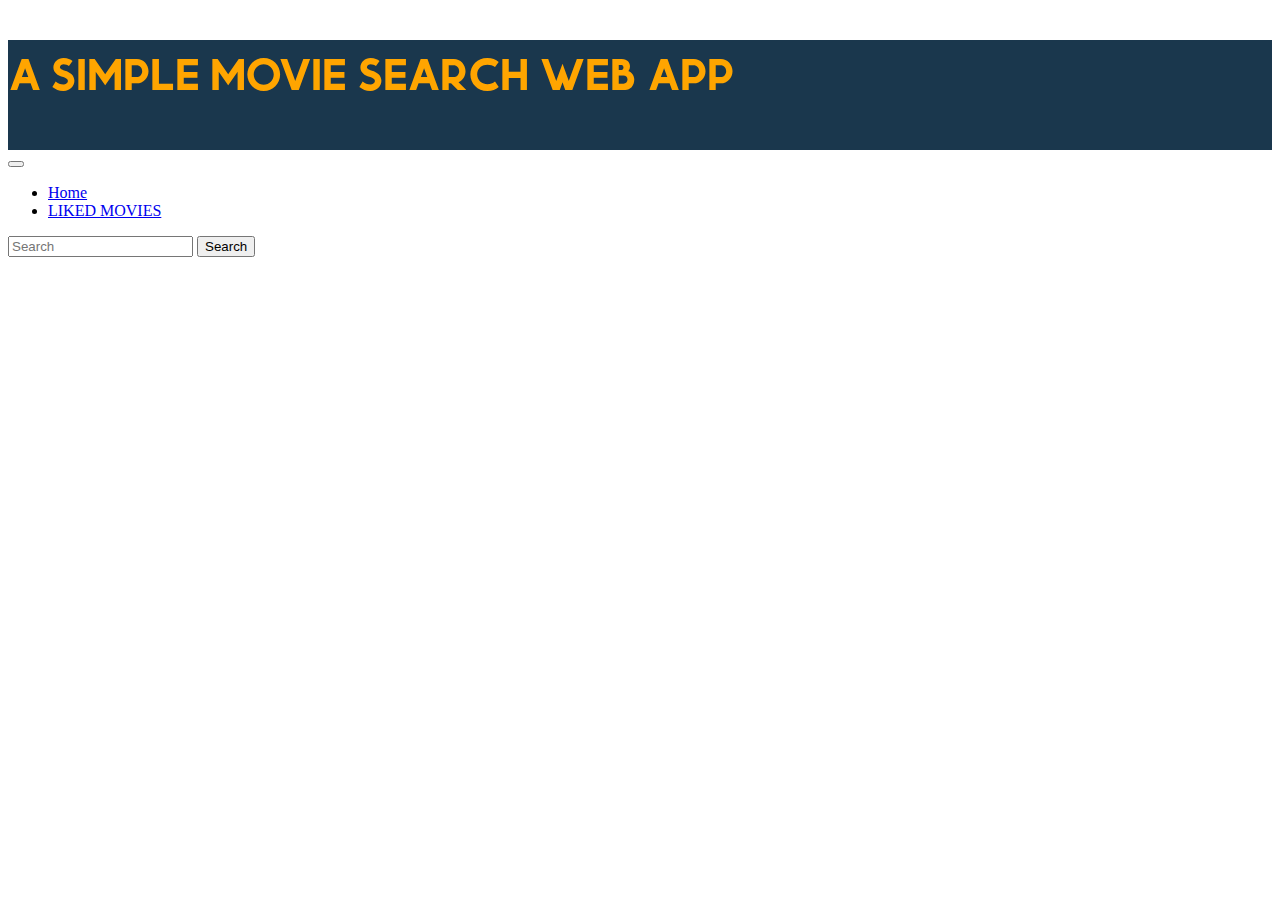
<file: index.html>
<!DOCTYPE html>
<html lang="en">

<head>
  <meta charset="UTF-8" />
  <meta name="viewport" content="width=device-width, initial-scale=1.0" />
  <meta http-equiv="X-UA-Compatible" content="ie=edge" />
  <link href="https://cdn.jsdelivr.net/npm/bootstrap@5.1.3/dist/css/bootstrap.min.css" rel="stylesheet" integrity="sha384-1BmE4kWBq78iYhFldvKuhfTAU6auU8tT94WrHftjDbrCEXSU1oBoqyl2QvZ6jIW3" crossorigin="anonymous" />
  <link rel="stylesheet" href="./master.css">

  <title>Document</title>
</head>

<body class="bg-dark">


  <!-- NAV BAR START -->
  <div class="hradHeader container-fluid text-dark " style="background-color: #1A374D;min-height:110px;margin-bottom: 0px;">
    <!-- <img src="https://picsum.photos/200/300?grayscale" alt=""> -->
    <h1 class="row justify-content-center pt-2 text-center">A SIMPLE MOVIE SEARCH WEB APP</h1>
  </div>

  <nav class="navbar  bg-dark navbar-expand-sm navbar-light bg-light sticky-top">

    <button class="navbar-toggler btn btn-success bg-success m-2" data-toggle="collapse" data-target="#collapse_target">
      <span class="navbar-toggler-icon"></span>
    </button>

    <!-- <div class="container-fluid collapse navbar-collapse" id="collapse_target"> -->

      <div class="collapse navbar-collapse" id="collapse_target">

        <ul class="navbar-nav me-auto mb-2 mb-lg-0 col-5 justify-content-between">

          <li class="nav-item btn btn-success " style="border-radius: 1rem">
            <a class="nav-link active" aria-current="page" href="#" onclick="location.reload()">Home</a>
          </li>

          <li class="nav-item btn btn-success " style="border-radius: 1rem">
            <a class="nav-link active" aria-current="page" href="./fav.html" target="_blank">LIKED MOVIES</a>
          </li>

        </ul>

        <form class="wrapper searchFieldForm d-flex">

          <input class="searchInput form-control me-2 dropdown-toggle" data-bs-toggle="dropdown" type="search" placeholder="Search" aria-label="Search">
          <button class="search_Button btn btn-outline-success" type="submit">Search</button>
          <div class="dropdown-menu aria-haspopup="true" aria-expanded="false"">

        </form>

      </div>

    </div>
  <!-- </div> -->
  </nav>
  <!-- NAV BAR COMPELETE -->

  <!-- -************************ -->

  <!-- MOVIE TILES START -->

  <div class="container-fluid bg-dark">
    <div class="display_tag row bg-dark">



    </div>
  </div>

  <!--  -->

  <!--  -->

  <!--  -->


  <!-- FOOTER -->
  <div class="footer container-fluid bg-dark">

  </div>











  <!-- JavaScript Bundle with Popper -->
  <script src="https://cdn.jsdelivr.net/npm/bootstrap@5.1.3/dist/js/bootstrap.min.js" integrity="sha384-QJHtvGhmr9XOIpI6YVutG+2QOK9T+ZnN4kzFN1RtK3zEFEIsxhlmWl5/YESvpZ13" crossorigin="anonymous"></script>
  <script src="https://cdn.jsdelivr.net/npm/bootstrap@5.1.3/dist/js/bootstrap.bundle.min.js" integrity="sha384-ka7Sk0Gln4gmtz2MlQnikT1wXgYsOg+OMhuP+IlRH9sENBO0LRn5q+8nbTov4+1p" crossorigin="anonymous"></script>



  <script src="https://cdn.jsdelivr.net/npm/bootstrap@5.1.3/dist/js/bootstrap.bundle.min.js" integrity="sha384-ka7Sk0Gln4gmtz2MlQnikT1wXgYsOg+OMhuP+IlRH9sENBO0LRn5q+8nbTov4+1p" crossorigin="anonymous"></script>

  <script src="https://cdn.jsdelivr.net/npm/@popperjs/core@2.10.2/dist/umd/popper.min.js" integrity="sha384-7+zCNj/IqJ95wo16oMtfsKbZ9ccEh31eOz1HGyDuCQ6wgnyJNSYdrPa03rtR1zdB" crossorigin="anonymous"></script>

  <script
    src="https://code.jquery.com/jquery-3.3.1.slim.min.js"
    integrity="sha384-q8i/X+965DzO0rT7abK41JStQIAqVgRVzpbzo5smXKp4YfRvH+8abtTE1Pi6jizo"
    crossorigin="anonymous"
  ></script>
  <script
    src="https://cdn.jsdelivr.net/npm/popper.js@1.14.3/dist/umd/popper.min.js"
    integrity="sha384-ZMP7rVo3mIykV+2+9J3UJ46jBk0WLaUAdn689aCwoqbBJiSnjAK/l8WvCWPIPm49"
    crossorigin="anonymous"
  ></script>
  <script
    src="https://cdn.jsdelivr.net/npm/bootstrap@4.1.3/dist/js/bootstrap.min.js"
    integrity="sha384-ChfqqxuZUCnJSK3+MXmPNIyE6ZbWh2IMqE241rYiqJxyMiZ6OW/JmZQ5stwEULTy"
    crossorigin="anonymous"
  ></script>

  <script src="js/master.js"></script>
</body>

</html>
</file>
<file: master.css>
.card-img-top .img_description{
  opacity: 0;
  position: absolute;
  height: 250px;
  width:180px;
  padding:0;
  margin: 0;
  /* background-color: white; */
  /* opacity:0.2; */
  padding-top: 30px;
  /* padding:10px; */
  padding-left: 10px;
  padding-right: 10px;


}

.card-img-top:hover .img_description{
  opacity: 1;
  background-color: grey;
  border: 2px solid black;
  box-sizing: border-box;
  width:181px


}

.dropdown-menu[data-bs-popper] {
  top: 100%;
  left: 70%;
  margin-top: .125rem;
}

@media (max-width: 576px) {
  .dropdown-menu[data-bs-popper] {
    top: 100%;
    left: 5%;
    margin-top: .125rem;
  }
}

@font-face {
    src: url(./fonts/app.otf);
    font-family: app;
    font-weight: 700;

}

.hradHeader {
  background-color: #1A374D;
}
.hradHeader h1{
  font-family: app;
  color: orange;
  font-size: 60px;



}
</file>
